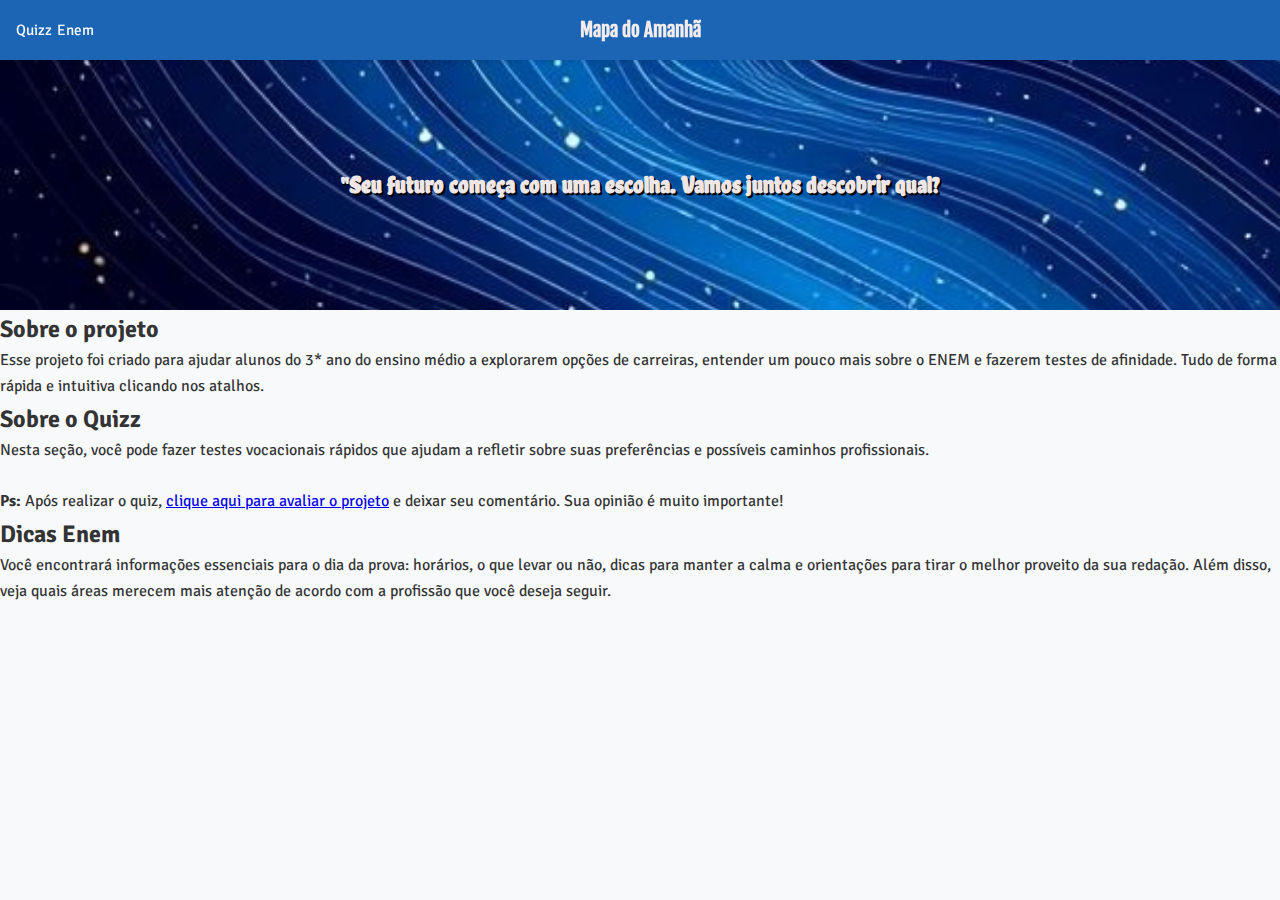
<file: index.html>
<!DOCTYPE html>
<html lang="pt-BR">
<head>
    <meta charset="UTF-8">
    <meta name="viewport" content="width=device-width, initial-scale=1.0">
    <title>Mapa do Amanhã</title>
    <link rel="stylesheet" href="style.css"/>
    <link rel="preconnect" href="https://fonts.googleapis.com">
    <link rel="preconnect" href="https://fonts.gstatic.com" crossorigin>
    <link href="https://fonts.googleapis.com/css2?family=Fjalla+One&display=swap" rel="stylesheet">
    <link rel="preconnect" href="https://fonts.googleapis.com">
    <link rel="preconnect" href="https://fonts.gstatic.com" crossorigin>
    <link href="https://fonts.googleapis.com/css2?family=Signika+Negative:wght@300..700&display=swap" rel="stylesheet">
    <link rel="preconnect" href="https://fonts.googleapis.com">
    <link rel="preconnect" href="https://fonts.gstatic.com" crossorigin>
    <link href="https://fonts.googleapis.com/css2?family=Chela+One&display=swap" rel="stylesheet">
</head>
<body>
    
    <header>
        <div class="logo">Mapa do Amanhã</div>
        <nav class="main-nav">
            <a  href="quiz.html">Quizz</a>
            <a href="enem.html">Enem</a>
        </nav>
    </header>



   <div class="banner-wrapper">
    <section class="banner">
        <img src="assets/download.jpeg" alt="img"/>
        <div class="frase">
            <p>"Seu futuro começa com uma escolha. Vamos juntos descobrir qual?</p>
        </div>
    </section>
   </div> 

    <section class="sobre">
        <h2>Sobre o projeto</h2>
        <p class="sobre-descricao">
            Esse projeto foi criado para ajudar alunos do 3* ano do ensino médio a explorarem opções de carreiras, entender um pouco mais sobre o ENEM e fazerem testes de afinidade. Tudo de forma rápida e intuitiva clicando nos atalhos.
        </p>
    </section>

    <section class="sobre">
        <h2>Sobre o Quizz</h2>
        <section class="descricao-quiz">
     <p>
         Nesta seção, você pode fazer testes vocacionais rápidos que ajudam a refletir sobre suas preferências e possíveis caminhos profissionais.
         <br><br>
         <strong>Ps:</strong> Após realizar o quiz, <a href="quiz.html#avaliacao" class="link-avaliacao">clique aqui para avaliar o projeto</a> e deixar seu comentário. Sua opinião é muito importante!
     </p>
    </section>

    </section>

    <section class="sobre">
        <h2>Dicas Enem</h2>
        <p class="sobre-descricao">
             Você encontrará informações essenciais para o dia da prova: horários, o que levar ou não, dicas para manter a calma e orientações para tirar o melhor proveito da sua redação. Além disso, veja quais áreas merecem mais atenção de acordo com a profissão que você deseja seguir.
        </p>
    </section>



</body>
</html>
</file>
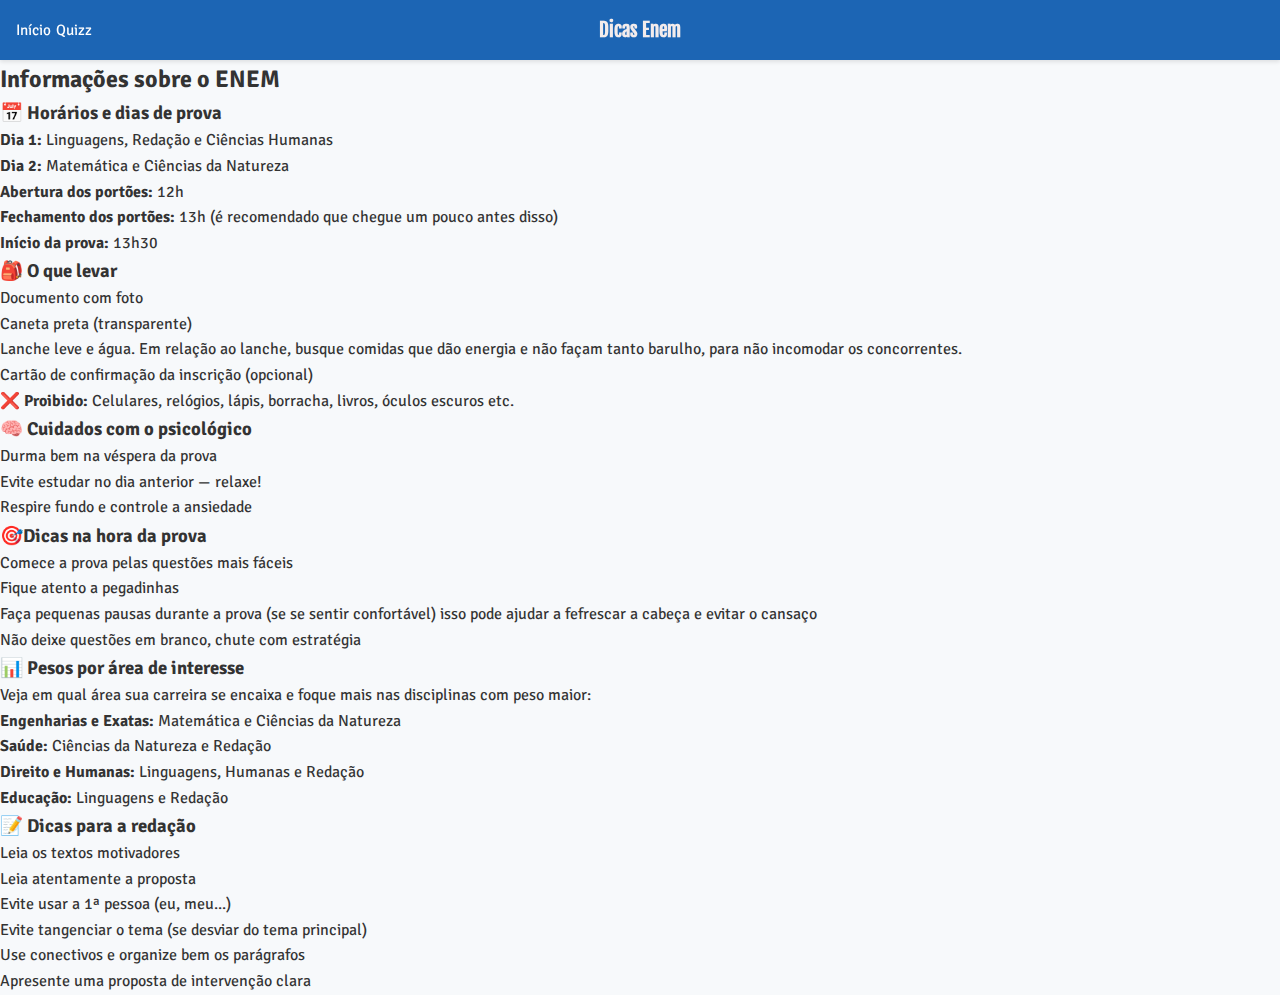
<file: enem.html>
<!DOCTYPE html>
<html lang="pt-BR">
<head>
    <meta charset="UTF-8">
    <meta name="viewport" content="width=device-width, initial-scale=1.0">
    <title>Dicas Enem</title>
    <link rel="stylesheet" href="style.css"/>
</head>
<body>

    <header>
        <span class="logo">Dicas Enem</span>
        <nav class="main-nav">
            <a href="index.html">Início</a>
            <a href="quiz.html">Quizz</a>
        </nav>
    </header>
    
    <section id="enem" class="enem-info">
  <h2>Informações sobre o ENEM</h2>

  <div class="enem-topico">
    <h3>📅 Horários e dias de prova</h3>
    <ul>
      <li><strong>Dia 1:</strong> Linguagens, Redação e Ciências Humanas</li>
      <li><strong>Dia 2:</strong> Matemática e Ciências da Natureza</li>
      <li><strong>Abertura dos portões:</strong> 12h</li>
      <li><strong>Fechamento dos portões:</strong> 13h (é recomendado que chegue um pouco antes disso)</li>
      <li><strong>Início da prova:</strong> 13h30</li>
    </ul>
  </div>

  <div class="enem-topico">
    <h3>🎒 O que levar</h3>
    <ul>
      <li>Documento com foto</li>
      <li>Caneta preta (transparente)</li>
      <li>Lanche leve e água.
        Em relação ao lanche, busque comidas que dão energia e não façam tanto barulho, para não incomodar os concorrentes.
      </li>
      <li>Cartão de confirmação da inscrição (opcional)</li>
    </ul>
    <p><strong>❌ Proibido:</strong> Celulares, relógios, lápis, borracha, livros, óculos escuros etc.</p>
  </div>

  <div class="enem-topico">
    <h3>🧠 Cuidados com o psicológico</h3>
    <ul>
      <li>Durma bem na véspera da prova</li>
      <li>Evite estudar no dia anterior — relaxe!</li>
      <li>Respire fundo e controle a ansiedade</li>
    </ul>
  </div>

  <div class="enem-topico">
    <h3>🎯Dicas na hora da prova</h3>
      <li>Comece a prova pelas questões mais fáceis</li>
      <li>Fique atento a pegadinhas</li>
      <li>Faça pequenas pausas durante a prova (se se sentir confortável) isso pode ajudar a fefrescar a cabeça e evitar o cansaço</li>
      <li>Não deixe questões em branco, chute com estratégia</li>
  </div>

  <div class="enem-topico">
    <h3>📊 Pesos por área de interesse</h3>
    <p>Veja em qual área sua carreira se encaixa e foque mais nas disciplinas com peso maior:</p>
    <ul>
      <li><strong>Engenharias e Exatas:</strong> Matemática e Ciências da Natureza</li>
      <li><strong>Saúde:</strong> Ciências da Natureza e Redação</li>
      <li><strong>Direito e Humanas:</strong> Linguagens, Humanas e Redação</li>
      <li><strong>Educação:</strong> Linguagens e Redação</li>
    </ul>
  </div>

  <div class="enem-topico">
    <h3>📝 Dicas para a redação</h3>
    <ul>
      <li>Leia os textos motivadores</li>
      <li>Leia atentamente a proposta</li>
      <li>Evite usar a 1ª pessoa (eu, meu...)</li>
      <li>Evite tangenciar o tema (se desviar do tema principal)</li>
      <li>Use conectivos e organize bem os parágrafos</li>
      <li>Apresente uma proposta de intervenção clara</li>
    </ul>
  </div>
</section>

</body>
</html>
</file>
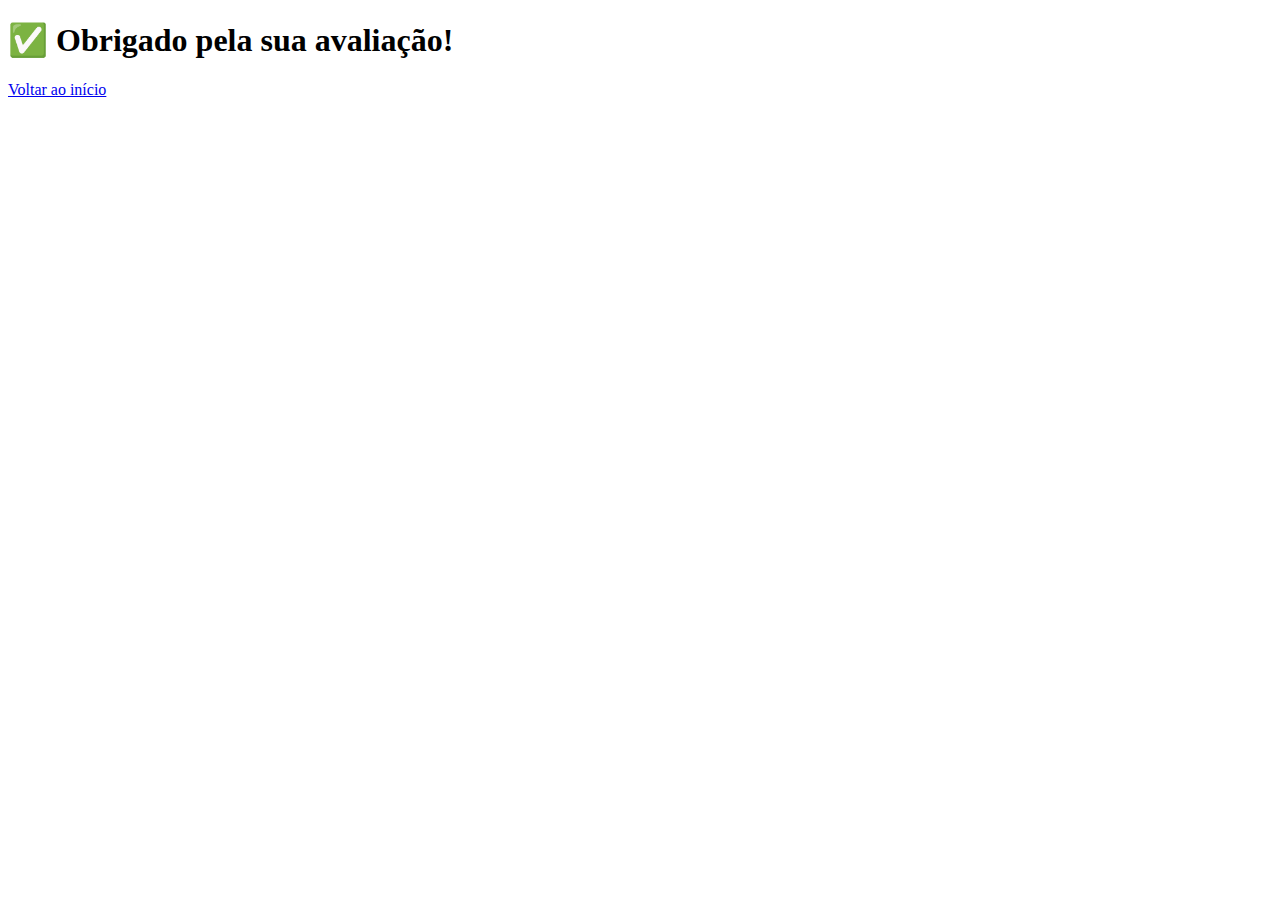
<file: obrigada.html>
<!DOCTYPE html>
<html lang="pt-BR">
<head>
  <meta charset="UTF-8">
  <title>Obrigado!</title>
</head>
<body>
  <h1>✅ Obrigado pela sua avaliação!</h1>
  <p><a href="index.html">Voltar ao início</a></p>
</body>
</html>
</file>
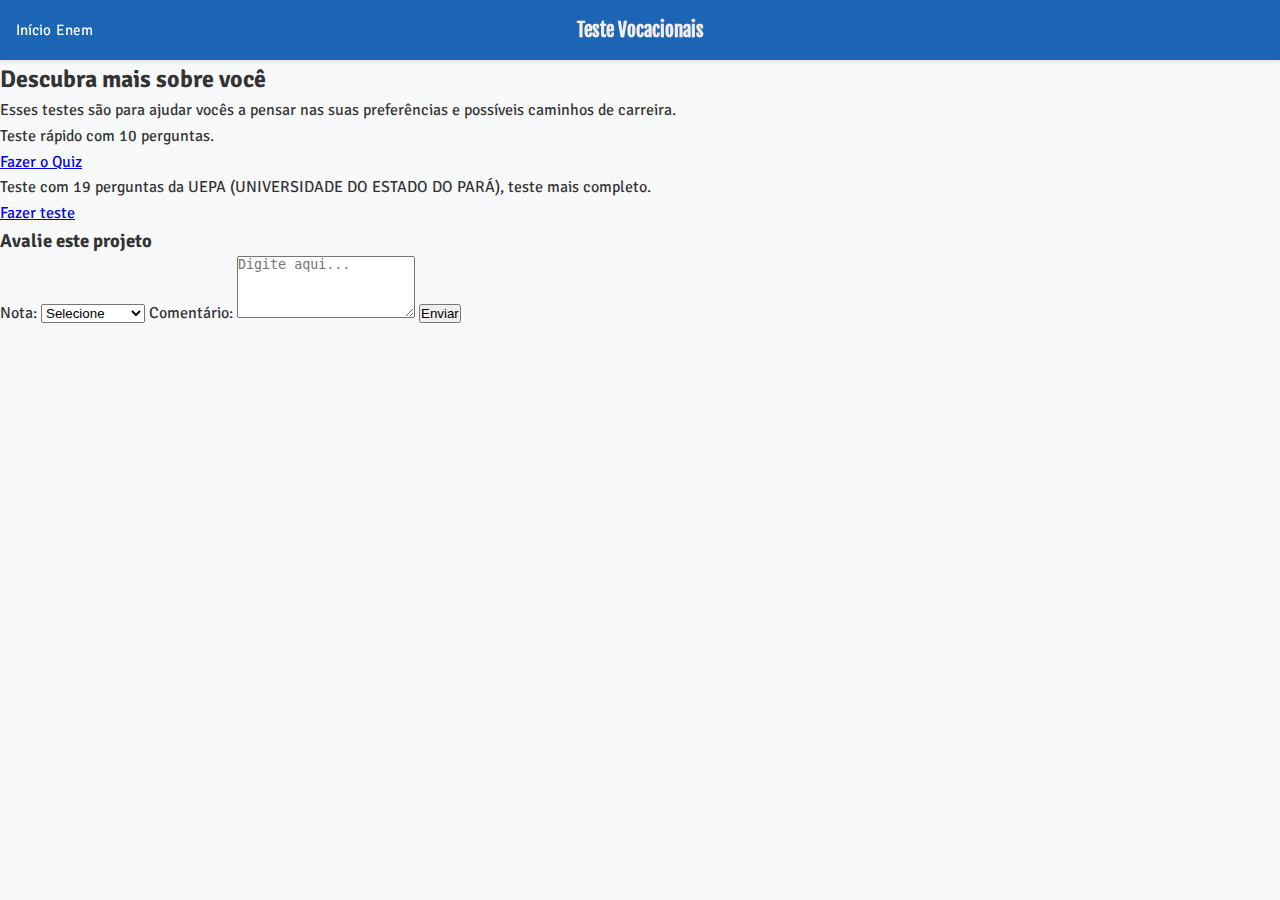
<file: quiz.html>
<!DOCTYPE html>
<html lang="pt-BR">
<head>
    <meta charset="UTF-8">
    <meta name="viewport" content="width=device-width, initial-scale=1.0">
    <title>Quiz e Avaliação</title>
    <link rel="stylesheet" href="style.css"/>
</head>
<body>
    
<header>
    <span class="logo">Teste Vocacionais</span>
    <nav class="main-nav">
        <a href="index.html">Início</a>
        <a href="enem.html">Enem</a>
    </nav>
</header>

<main>
    <section class="quiz-info">
        <h2>Descubra mais sobre você</h2>
        <p class="teste-info">Esses testes são para ajudar vocês a pensar nas suas preferências e possíveis caminhos de carreira.</p>
        <p class="teste-info1">Teste rápido com 10 perguntas.</p>
        <a href="https://pt.quizur.com/quiz/teste-vocacional-U9L0" target="_blank" class="quiz-botao">Fazer o Quiz</a>
        <p class="teste-info2">Teste com 19 perguntas da UEPA (UNIVERSIDADE DO ESTADO DO PARÁ), teste mais completo.</p>
        <a href="https://www2.uepa.br/vocacional/" target="_blank" class="quiz-botao">Fazer teste</a>
    </section>

   <section id="avaliacao" class="link-avaliacao">
     <h3>Avalie este projeto</h3>
      <form id="avaliacao-form" action="https://formsubmit.co/evlynfeitosa@gmail.com" method="POST">

        <input type="hidden" name="_redirect" value="https://itgirlhightech.github.io/Mapa-do-Amanha/obrigada.html">

         <label for="nota">Nota:</label>
         <select id="nota" name="nota" required>
             <option value="">Selecione</option>
             <option value="1">1 - Ruim</option>
             <option value="2">2 - Regular</option>
             <option value="3">3 - Bom</option>
             <option value="4">4 - Muito bom</option>
             <option value="5">5 - Excelente</option>  
    </select>

    <label for="comentario">Comentário:</label>
    <textarea id="comentario" name="comentario" rows="4" placeholder="Digite aqui..." required></textarea>

    <button type="submit">Enviar</button>
  </form>

  <div id="mensagem-sucesso" style="display: none; margin-top: 1rem; color: green;">
    Obrigado pela sua avaliação!
  </div>
</section>

</main>

<script src="script.js"></script>
</body>
</html>
</file>
<file: style.css>
@import url('https://fonts.googleapis.com/css2?family=Signika+Negative:wght@300..700&display=swap');
@import url('https://fonts.googleapis.com/css2?family=Fjalla+One&display=swap');
@import url('https://fonts.googleapis.com/css2?family=Chela+One&display=swap');

* { 
    margin: 0;
    padding: 0;
    box-sizing: border-box;
}

body {
    font-family: 'Signika Negative', sans-serif;
    line-height: 1.6;
    background-color: #f7f9fb;
    color: #333;
    padding-top: 60px;
}

.logo {
    font-family: 'Fjalla One', sans-serif;
    font-weight: 700;
    font-size: 1.2rem;
    position: absolute;
    left: 50%;
    transform: translateX(-50%);
}

.main-nav {
    display: flex;
    gap: 0.3rem;
}

.main-nav a {
    color: white;
    text-decoration: none;
    font-size: 0.95rem;
}


header {
    position: fixed;
    top: 0;
    width: 100%;
    height: 60px;
    background-color: #1c65b4;
    color: rgb(243, 236, 236);
    display: flex;
    align-items: center;
    position: fixed;
    justify-content: center;
    justify-content: space-between;
    padding: 0 1rem;
    box-shadow: 0 2px 4px rgba(0, 0, 0, 0.1);
    z-index: 1000;
}


.banner {
    position: relative;
    width: 100%;
    height: 250px;
    overflow: hidden;
}

.banner img {
    width: 100%;
    height: 100%;
    object-fit: cover;
}

.frase {
position: absolute;
top: 50%;
left: 50%;
transform: translate(-50%, -50%);
color: rgb(240, 230, 230);
font-family: 'Chela One', sans-serif;
font-size: 1.5rem;
font-weight: 600;
text-align:  center;
padding: 1rem;
border-radius: 10px;
text-shadow: 2px 2px 0 #000;
max-width: 90%;
}
</file>
